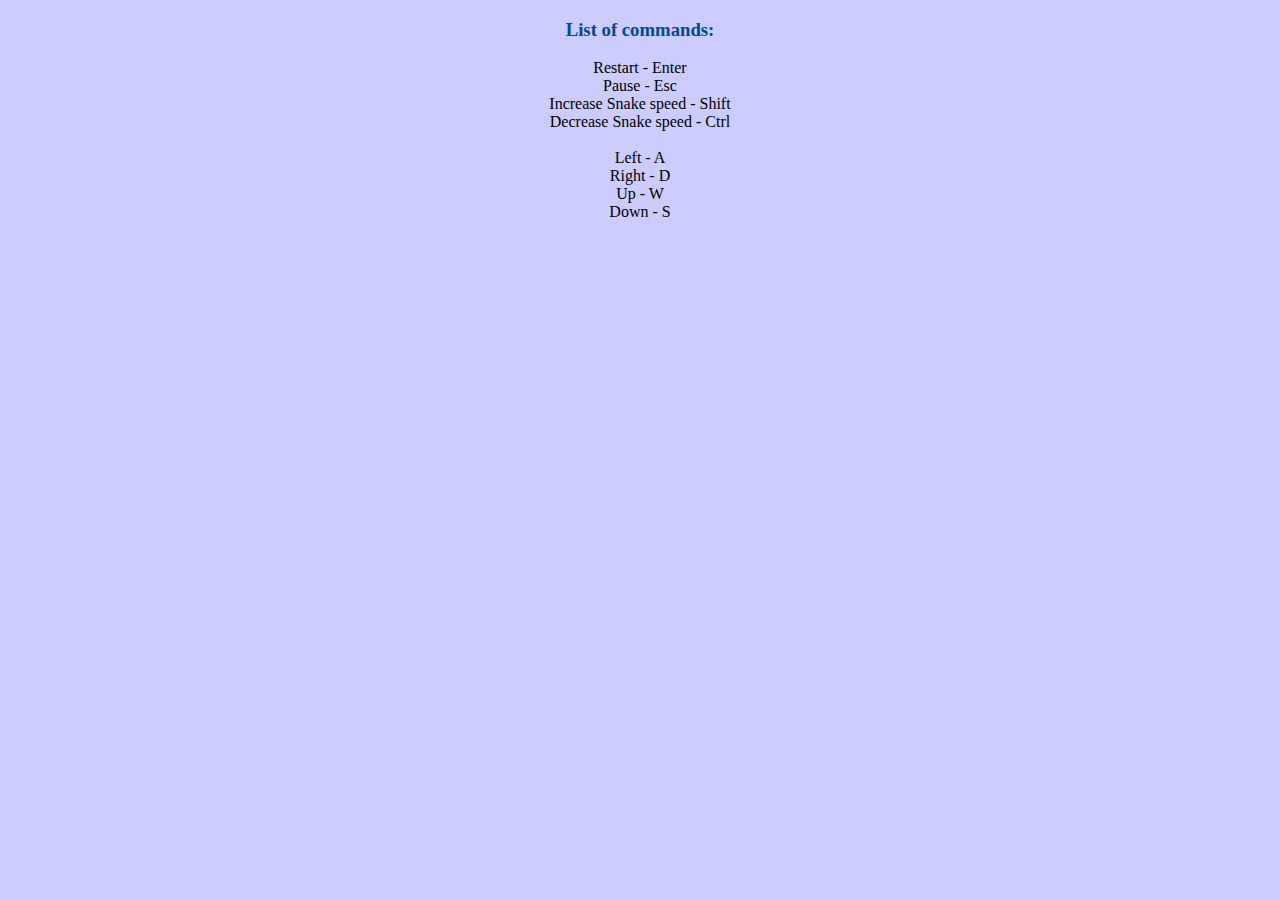
<file: help.html>
<!DOCTYPE html>
<html lang = 'en'>
	<head>
		<meta charset = 'utf-8'>
		<meta name = 'viewport' content = 'width=device-width, initial-scale=1.0'>
		<meta http-equiv='X-UA-Compatible' cotent='ie=edge'>
                <link rel="stylesheet" href="style.css">
		<title>Snack for slytherins</title>
		</head>
    <body>
    <center>
        <p>
            <h3>List of commands:</h3>

                Restart - Enter
                <br/>
                Pause - Esc
                <br/>
                Increase Snake speed - Shift
                <br/>
                Decrease Snake speed - Ctrl
                <br/> <br/>
                Left - A
                <br/>
                Right - D
                <br/>
                Up - W
                <br/>
                Down - S
                <br/>

        </p>
    </center>
    </body>
</html>
</file>
<file: style.css>
body {
    background-color: #CCCCFF;
}
h1 {
    color: #6C4F3D;
}
p {
    color: #672E3B;
}
h3{
    color: #004B8D;
}
</file>
